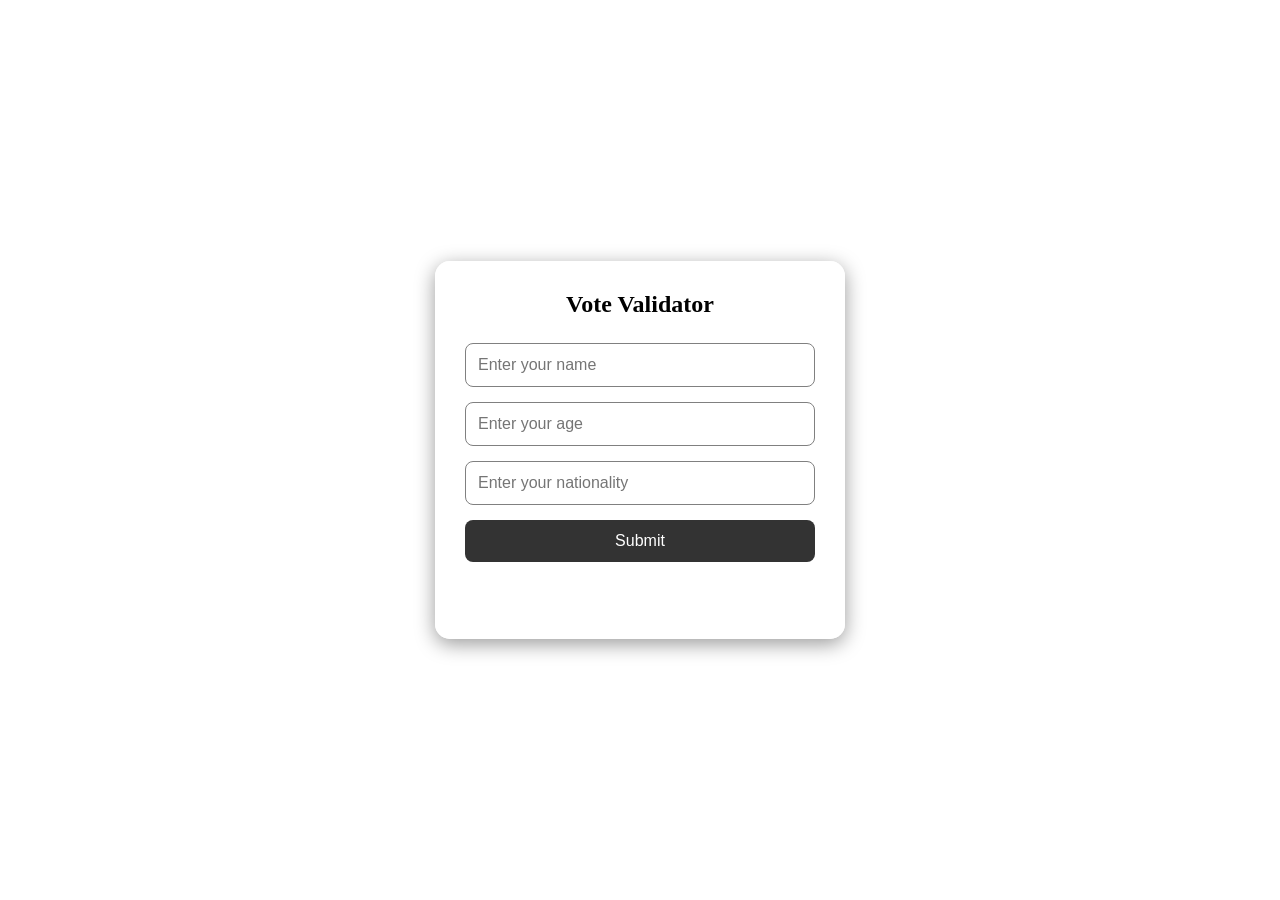
<file: vote.html>
<!DOCTYPE html>
<html lang="en">

<head>
    <meta charset="UTF-8">
    <meta name="viewport" content="width=device-width, initial-scale=1.0">

    <title>Vote Validator</title>

    <style>
        body {
            margin: 0;
            min-height: 100vh;

            display: flex;
            justify-content: center;
            align-items: center;

            background-image: url("https://media.istockphoto.com/id/1267153161/vector/different-people-voting-hands-are-putting-paper-ballots-to-the-election-box-democratic.jpg?s=612x612&w=0&k=20&c=TvCNpCJiwVAJDef6c9C9rxTmOD_Rzt7Dn-bt_-jqUMk=");
            background-size: cover;
            background-position: center;
            background-repeat: no-repeat;
        }

        form {
            width: 350px;
            padding: 30px;

            background: rgba(255, 255, 255, 0.9);

            border-radius: 15px;

            display: flex;
            flex-direction: column;
            gap: 15px;

            box-shadow: 0 5px 20px rgba(0, 0, 0, 0.4);
        }

        h2 {
            text-align: center;
            margin: 0 0 10px;
        }

        input {
            padding: 12px;
            font-size: 16px;

            border: 1px solid gray;
            border-radius: 8px;
        }

        button {
            padding: 12px;
            font-size: 16px;

            background-color: #333;
            color: white;

            border: none;
            border-radius: 8px;

            cursor: pointer;
        }

        #Answer {
            text-align: center;
            font-weight: bold;
        }
    </style>

</head>

<body>

    <form>

        <h2>Vote Validator</h2>

        <input type="text" id="name" placeholder="Enter your name">

        <input type="number" id="age" placeholder="Enter your age">

        <input type="text" id="nationality" placeholder="Enter your nationality">

        <button type="button" onclick="vote()">Submit</button>

        <p id="Answer"></p>

    </form>


    <script>

        function vote() {

            var name = document.getElementById("name").value;
            var age = document.getElementById("age").value;
            var nationality = document.getElementById("nationality").value;

            var Answer = document.getElementById("Answer");

            if (age >= 18 && nationality.toLowerCase() == "indian") {

                Answer.innerHTML = name + " is eligible to vote";

            }

            else {

                Answer.innerHTML = name + " is not eligible to vote";

            }

        }

    </script>

</body>

</html>
</file>
